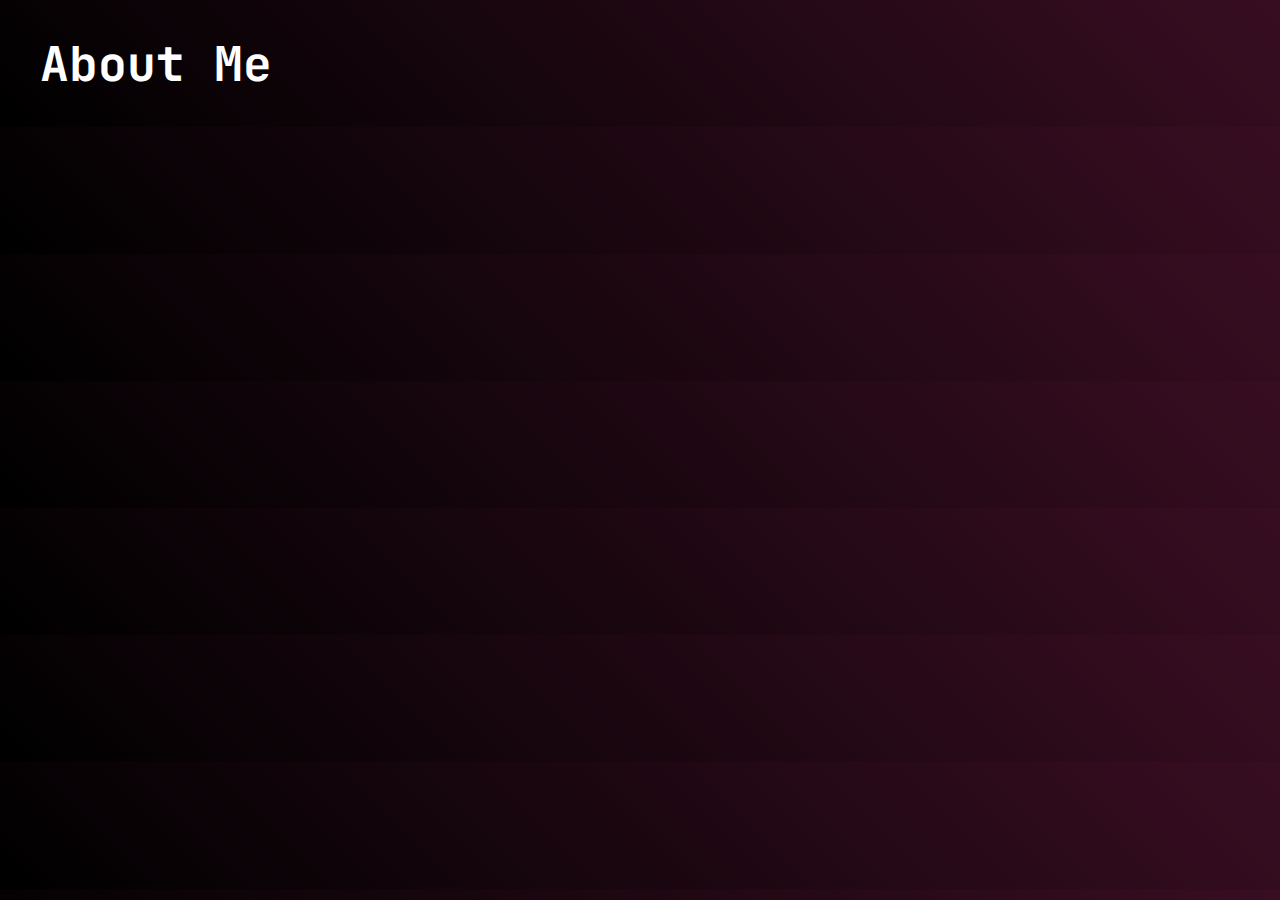
<file: about.html>
<!DOCTYPE html>
<html lang="en">
  <head>
    <link rel="preconnect" href="https://fonts.googleapis.com" />
    <link rel="preconnect" href="https://fonts.gstatic.com" crossorigin />
    <link
      href="https://fonts.googleapis.com/css2?family=JetBrains+Mono&family=Roboto+Condensed&display=swap"
      rel="stylesheet"
    />
    <link rel="stylesheet" href="stylesheets/about.css" />
    <meta charset="UTF-8" />
    <meta name="viewport" content="width=device-width, initial-scale=1.0" />
    <title>About</title>
  </head>
  <body>
    <h1>About Me</h1>
  </body>
</html>
</file>
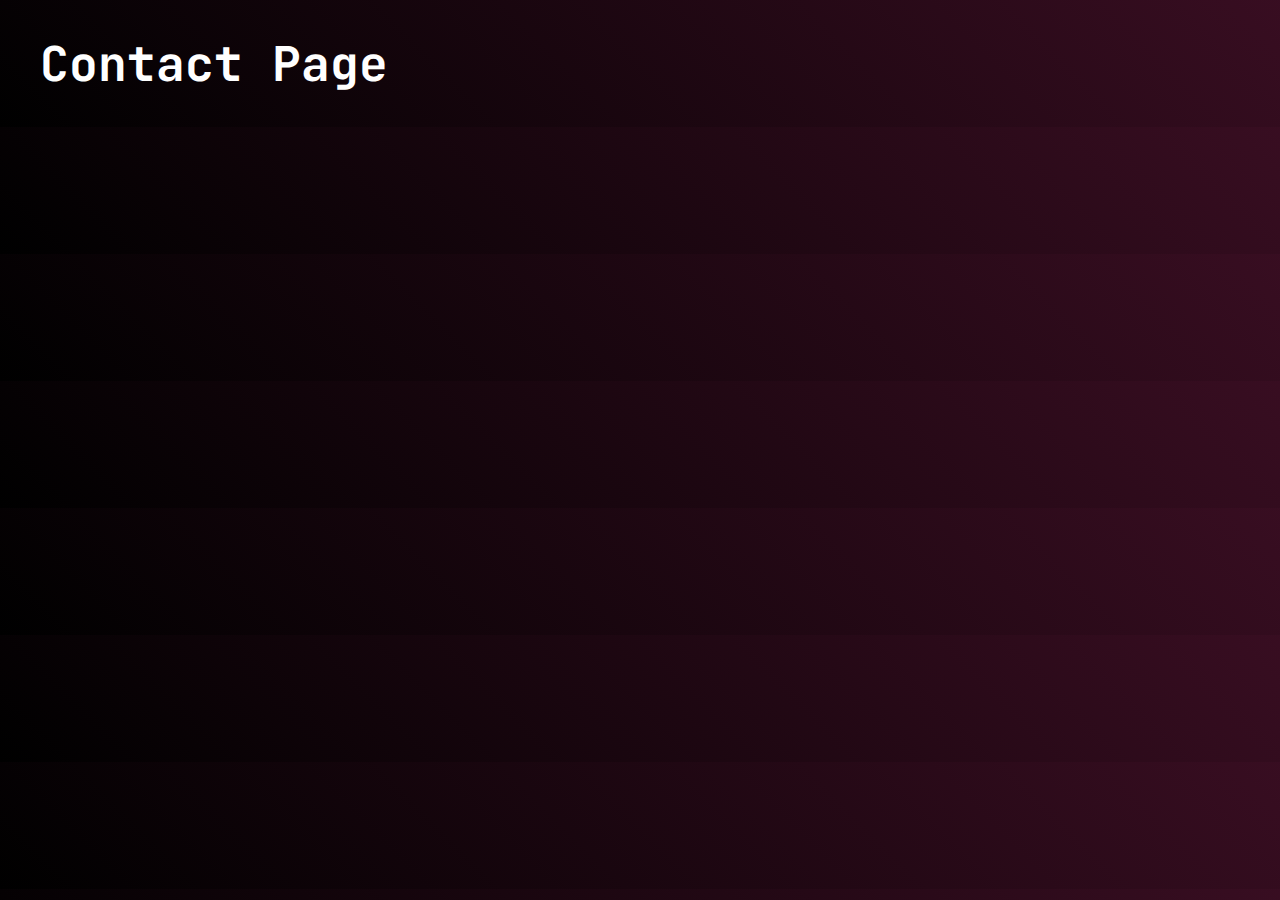
<file: contact.html>
<!DOCTYPE html>
<html lang="en">
  <head>
    <link rel="preconnect" href="https://fonts.googleapis.com" />
    <link rel="preconnect" href="https://fonts.gstatic.com" crossorigin />
    <link
      href="https://fonts.googleapis.com/css2?family=JetBrains+Mono&family=Roboto+Condensed&display=swap"
      rel="stylesheet"
    />
    <link rel="stylesheet" href="./stylesheets/contact.css" />
    <meta charset="UTF-8" />
    <meta name="viewport" content="width=device-width, initial-scale=1.0" />
    <title>Document</title>
  </head>
  <body>
    <h1>Contact Page</h1>
  </body>
</html>
</file>
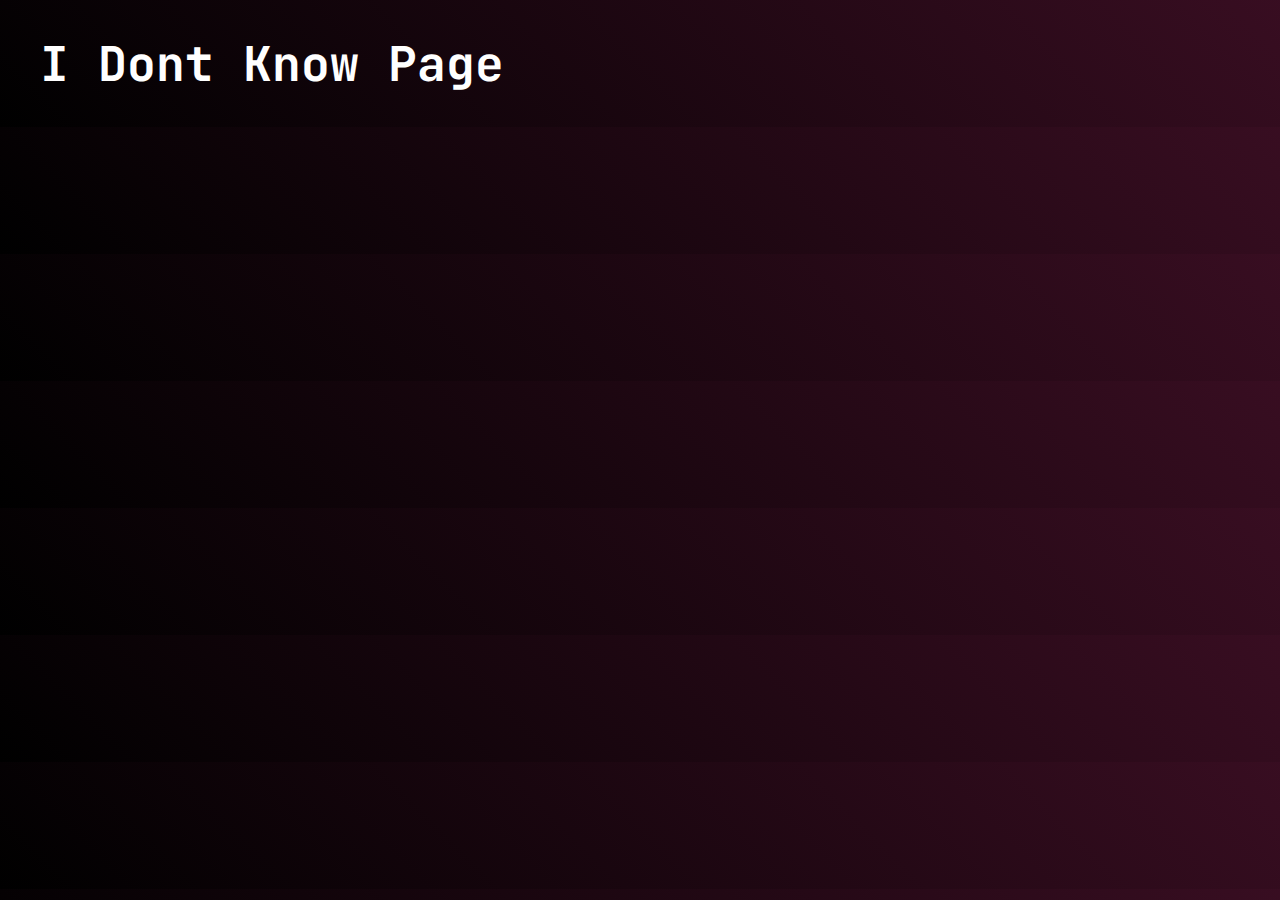
<file: idk.html>
<!DOCTYPE html>
<html lang="en">
  <head>
    <link rel="preconnect" href="https://fonts.googleapis.com" />
    <link rel="preconnect" href="https://fonts.gstatic.com" crossorigin />
    <link
      href="https://fonts.googleapis.com/css2?family=JetBrains+Mono&family=Roboto+Condensed&display=swap"
      rel="stylesheet"
    />
    <link rel="stylesheet" href="./stylesheets/idk.css" />
    <meta charset="UTF-8" />
    <meta name="viewport" content="width=device-width, initial-scale=1.0" />
    <title>Document</title>
  </head>
  <body>
    <h1>I Dont Know Page</h1>
  </body>
</html>
</file>
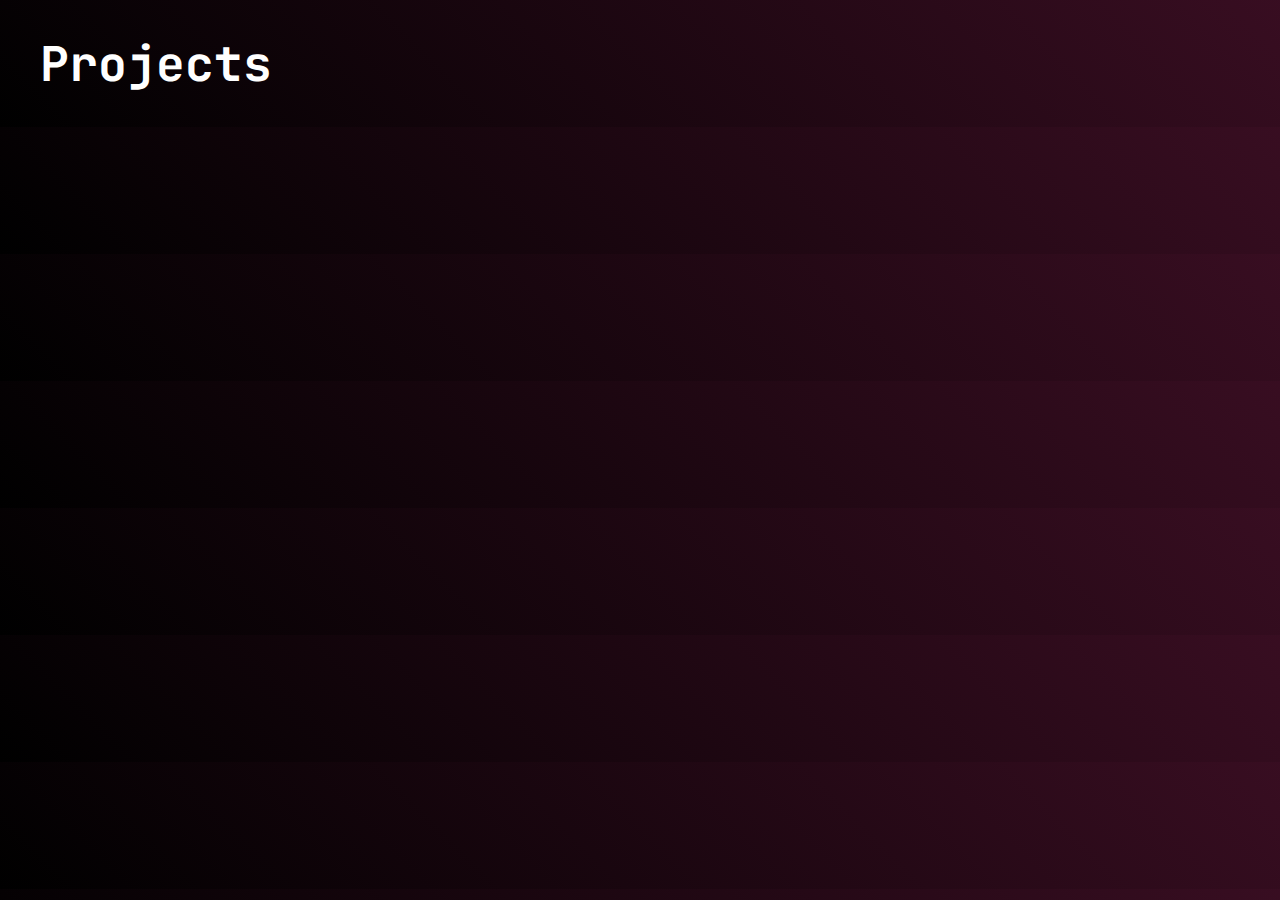
<file: projects.html>
<!DOCTYPE html>
<html lang="en">
  <head>
    <link rel="preconnect" href="https://fonts.googleapis.com" />
    <link rel="preconnect" href="https://fonts.gstatic.com" crossorigin />
    <link
      href="https://fonts.googleapis.com/css2?family=JetBrains+Mono&family=Roboto+Condensed&display=swap"
      rel="stylesheet"
    />
    <link rel="stylesheet" href="./stylesheets/projects.css" />
    <meta charset="UTF-8" />
    <meta name="viewport" content="width=device-width, initial-scale=1.0" />
    <title>Document</title>
  </head>
  <body>
    <h1>Projects</h1>
  </body>
</html>
</file>
<file: stylesheets/about.css>
body{
    background-size: 300%;
    background-image: linear-gradient(45deg,black 0%,rgb(158, 38, 94) 100%);
    animation: bg-animation 10s infinite;
}

@keyframes bg-animation{
    0% {background-position: left;}
    25% {background-position: top;}
    50% {background-position: right;}
    75% {background-position: bottom;}
    100%{background-position: left;}
}

h1 {
    font-size: 3rem;
    color: white;
    font-family: 'JetBrains Mono', monospace;
    padding-left: 2rem;
}
</file>
<file: stylesheets/contact.css>
body{
    background-size: 300%;
    background-image: linear-gradient(45deg,black 0%,rgb(158, 38, 94) 100%);
    animation: bg-animation 10s infinite;
}

@keyframes bg-animation{
    0% {background-position: left;}
    25% {background-position: top;}
    50% {background-position: right;}
    75% {background-position: bottom;}
    100%{background-position: left;}
}
h1 {
    font-size: 3rem;
    color: white;
    font-family: 'JetBrains Mono', monospace;
    padding-left: 2rem;
}
</file>
<file: stylesheets/idk.css>
body{
    background-size: 300%;
    background-image: linear-gradient(45deg,black 0%,rgb(158, 38, 94) 100%);
    animation: bg-animation 10s infinite;
}

@keyframes bg-animation{
    0% {background-position: left;}
    25% {background-position: top;}
    50% {background-position: right;}
    75% {background-position: bottom;}
    100%{background-position: left;}
}
h1 {
    font-size: 3rem;
    color: white;
    font-family: 'JetBrains Mono', monospace;
    padding-left: 2rem;
}
</file>
<file: stylesheets/projects.css>
body{
    background-size: 300%;
    background-image: linear-gradient(45deg,black 0%,rgb(158, 38, 94) 100%);
    animation: bg-animation 10s infinite;
}

@keyframes bg-animation{
    0% {background-position: left;}
    25% {background-position: top;}
    50% {background-position: right;}
    75% {background-position: bottom;}
    100%{background-position: left;}
}
h1 {
    font-size: 3rem;
    color: white;
    font-family: 'JetBrains Mono', monospace;
    padding-left: 2rem;
}
</file>
